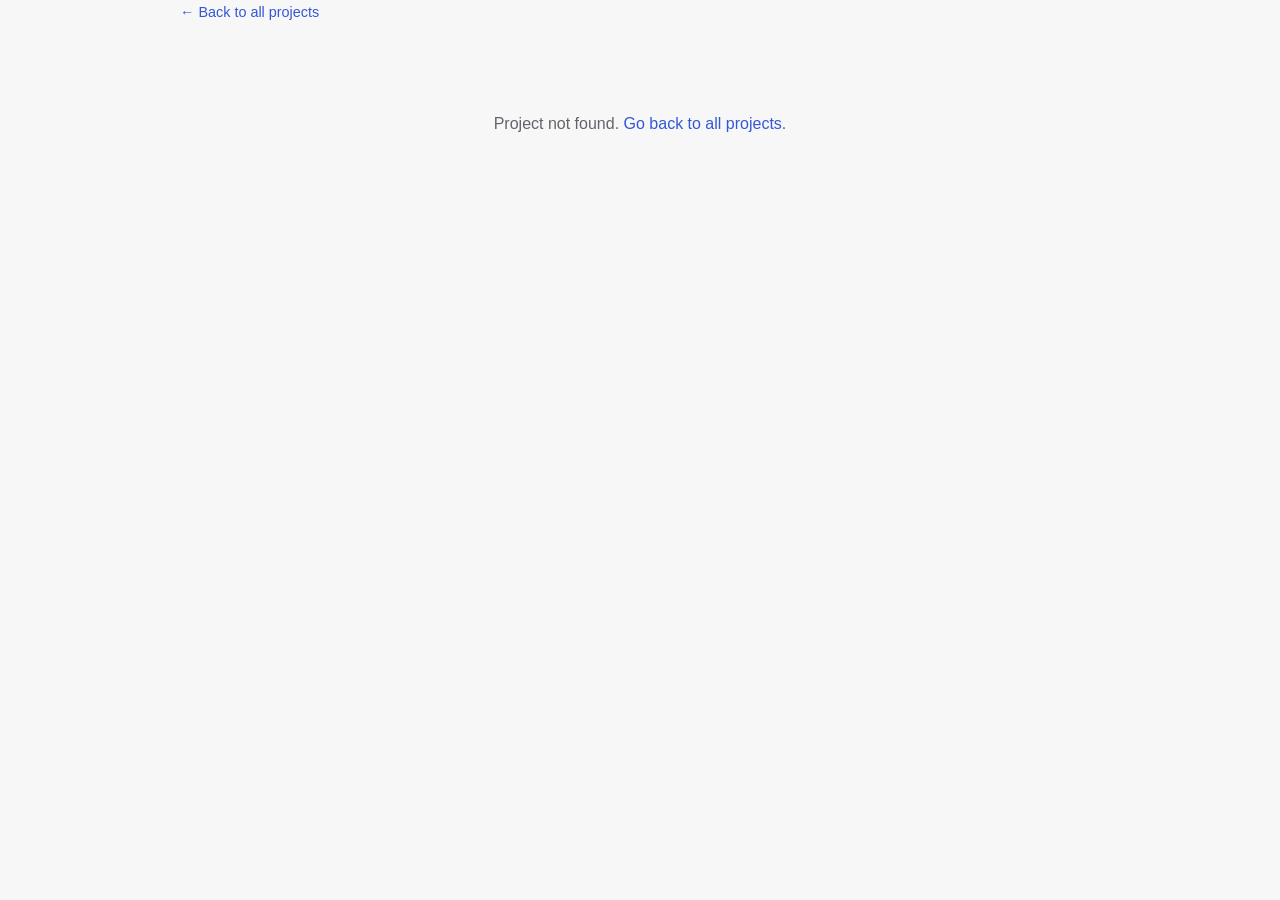
<file: project.html>
<!DOCTYPE html>
<html lang="en">
<head>
<meta charset="UTF-8">
<meta name="viewport" content="width=device-width, initial-scale=1.0">
<title>Project — Julien Werzowa</title>
<link rel="stylesheet" href="css/style.css">
</head>
<body>
<div class="wrapper">
  <a href="index.html" class="back-link">&larr; Back to all projects</a>
  <div id="project-detail" class="project-detail"></div>
</div>

<script src="js/data.js"></script>
<script src="js/project.js"></script>
</body>
</html>
</file>
<file: css/style.css>
:root {
  --bg: #f7f7f8;
  --surface: #ffffff;
  --border: #e2e2e6;
  --text: #1b1b1f;
  --text-muted: #63636b;
  --accent: #3457d5;
  --accent-contrast: #ffffff;
  --pill-bg: #eceef4;
  --pill-text: #33364a;
  --pill-active-bg: #3457d5;
  --pill-active-text: #ffffff;
  --shadow: 0 1px 2px rgba(20, 20, 30, 0.06), 0 4px 12px rgba(20, 20, 30, 0.04);
  --font-mono: ui-monospace, "SF Mono", "Cascadia Code", "Roboto Mono", Menlo, Consolas, monospace;
}

@media (prefers-color-scheme: dark) {
  :root {
    --bg: #14151a;
    --surface: #1c1d24;
    --border: #2c2d36;
    --text: #eceef2;
    --text-muted: #a0a0ab;
    --accent: #7f9bff;
    --accent-contrast: #10111a;
    --pill-bg: #262832;
    --pill-text: #c7c9d6;
    --pill-active-bg: #7f9bff;
    --pill-active-text: #10111a;
    --shadow: 0 1px 2px rgba(0, 0, 0, 0.3), 0 4px 16px rgba(0, 0, 0, 0.25);
  }
}

:root[data-theme="dark"] {
  --bg: #14151a;
  --surface: #1c1d24;
  --border: #2c2d36;
  --text: #eceef2;
  --text-muted: #a0a0ab;
  --accent: #7f9bff;
  --accent-contrast: #10111a;
  --pill-bg: #262832;
  --pill-text: #c7c9d6;
  --pill-active-bg: #7f9bff;
  --pill-active-text: #10111a;
  --shadow: 0 1px 2px rgba(0, 0, 0, 0.3), 0 4px 16px rgba(0, 0, 0, 0.25);
}

:root[data-theme="light"] {
  --bg: #f7f7f8;
  --surface: #ffffff;
  --border: #e2e2e6;
  --text: #1b1b1f;
  --text-muted: #63636b;
  --accent: #3457d5;
  --accent-contrast: #ffffff;
  --pill-bg: #eceef4;
  --pill-text: #33364a;
  --pill-active-bg: #3457d5;
  --pill-active-text: #ffffff;
  --shadow: 0 1px 2px rgba(20, 20, 30, 0.06), 0 4px 12px rgba(20, 20, 30, 0.04);
}

* {
  box-sizing: border-box;
}

html, body {
  margin: 0;
  padding: 0;
}

body {
  background: var(--bg);
  color: var(--text);
  font-family: -apple-system, BlinkMacSystemFont, "Segoe UI", Roboto, Helvetica, Arial, sans-serif;
  line-height: 1.5;
}

a {
  color: var(--accent);
  text-decoration: none;
}

a:hover {
  text-decoration: underline;
}

.wrapper {
  max-width: 960px;
  margin: 0 auto;
  padding: 0 20px 64px;
}

header.site-header {
  padding: 48px 0 24px;
}

header.site-header h1 {
  font-size: 1.75rem;
  margin: 0 0 6px;
}

header.site-header p {
  color: var(--text-muted);
  margin: 0;
  font-size: 1rem;
}

/* Filter bar */
.filter-bar {
  display: flex;
  flex-wrap: wrap;
  gap: 8px;
  margin: 24px 0 8px;
}

.tag-pill {
  border: 1px solid var(--border);
  background: var(--pill-bg);
  color: var(--pill-text);
  border-radius: 999px;
  padding: 6px 14px;
  font-size: 0.85rem;
  cursor: pointer;
  transition: background 0.15s ease, color 0.15s ease, border-color 0.15s ease;
}

.tag-pill:hover {
  border-color: var(--accent);
}

.tag-pill.active {
  background: var(--pill-active-bg);
  color: var(--pill-active-text);
  border-color: var(--pill-active-bg);
}

.filter-meta {
  display: flex;
  justify-content: space-between;
  align-items: center;
  color: var(--text-muted);
  font-size: 0.85rem;
  margin: 8px 0 24px;
}

.clear-filters {
  background: none;
  border: none;
  color: var(--accent);
  cursor: pointer;
  font-size: 0.85rem;
  padding: 0;
}

.clear-filters:disabled {
  color: var(--text-muted);
  cursor: default;
  text-decoration: none;
}

/* Project grid */
.project-grid {
  display: grid;
  grid-template-columns: repeat(auto-fill, minmax(280px, 1fr));
  gap: 16px;
}

.project-card {
  background: var(--surface);
  border: 1px solid var(--border);
  border-radius: 12px;
  overflow: hidden;
  box-shadow: var(--shadow);
  display: flex;
  flex-direction: column;
  transition: transform 0.15s ease, box-shadow 0.15s ease;
}

.project-card:hover {
  transform: translateY(-2px);
}

.card-body {
  padding: 16px 20px 20px;
  display: flex;
  flex-direction: column;
  gap: 10px;
  flex-grow: 1;
}

/* Thumbnails: real image on top, circuit-glyph fallback shows through
   automatically since the <img> removes itself on load failure. */
.thumb-wrap {
  position: relative;
  aspect-ratio: 16 / 9;
  background: var(--surface);
  display: flex;
  align-items: center;
  justify-content: center;
}

.thumb-wrap .thumb {
  position: absolute;
  inset: 0;
  width: 100%;
  height: 100%;
  object-fit: contain;
}

.thumb-fallback-icon {
  width: 34%;
  max-width: 64px;
  color: var(--text-muted);
  opacity: 0.4;
}

.thumb-fallback-icon rect {
  fill: none;
  stroke: currentColor;
  stroke-width: 2;
}

.thumb-fallback-icon path {
  fill: none;
  stroke: currentColor;
  stroke-width: 2;
  stroke-linecap: round;
}

.eyebrow {
  font-family: var(--font-mono);
  font-size: 0.7rem;
  letter-spacing: 0.08em;
  text-transform: uppercase;
  color: var(--accent);
}

.project-card h3 {
  margin: 0;
  font-size: 1.1rem;
}

.project-card h3 a {
  color: var(--text);
}

.project-card h3 a:hover {
  color: var(--accent);
  text-decoration: none;
}

.project-card p {
  margin: 0;
  color: var(--text-muted);
  font-size: 0.92rem;
  flex-grow: 1;
}

.card-tags {
  display: flex;
  flex-wrap: wrap;
  gap: 6px;
}

.card-tags span {
  background: var(--pill-bg);
  color: var(--pill-text);
  border-radius: 6px;
  padding: 3px 8px;
  font-size: 0.75rem;
}

.empty-state {
  color: var(--text-muted);
  text-align: center;
  padding: 48px 0;
}

/* Project detail page */
.back-link {
  display: inline-block;
  margin-bottom: 24px;
  font-size: 0.9rem;
}

.project-detail .eyebrow {
  margin-bottom: 8px;
}

.project-detail h1 {
  margin: 0 0 8px;
  font-size: 1.8rem;
}

.project-detail .meta-date {
  font-family: var(--font-mono);
  font-variant-numeric: tabular-nums;
  color: var(--text-muted);
  font-size: 0.85rem;
  margin-bottom: 16px;
}

.project-detail .card-tags {
  margin-bottom: 24px;
}

.hero-thumb {
  position: relative;
  aspect-ratio: 2 / 1;
  background: var(--surface);
  border: 1px solid var(--border);
  border-radius: 12px;
  overflow: hidden;
  box-shadow: var(--shadow);
  display: flex;
  align-items: center;
  justify-content: center;
  margin-bottom: 28px;
}

.hero-thumb .thumb {
  position: absolute;
  inset: 0;
  width: 100%;
  height: 100%;
  object-fit: contain;
}

.hero-thumb .thumb-fallback-icon {
  width: 18%;
  max-width: 72px;
}

.project-detail section {
  margin-bottom: 28px;
}

.project-detail h2 {
  font-size: 1rem;
  text-transform: uppercase;
  letter-spacing: 0.04em;
  color: var(--text-muted);
  margin: 0 0 10px;
}

.project-detail p.description {
  margin: 0;
  font-size: 1rem;
}

.gallery {
  display: grid;
  grid-template-columns: repeat(auto-fill, minmax(220px, 1fr));
  gap: 16px;
}

.gallery-item {
  margin: 0;
  background: var(--surface);
  border: 1px solid var(--border);
  border-radius: 10px;
  overflow: hidden;
  box-shadow: var(--shadow);
}

.gallery-item a {
  display: block;
}

.gallery-item img {
  display: block;
  width: 100%;
  height: 180px;
  object-fit: cover;
}

.gallery-item figcaption {
  padding: 10px 12px;
  font-size: 0.85rem;
  color: var(--text-muted);
}

.skills-list {
  list-style: none;
  display: flex;
  flex-wrap: wrap;
  gap: 8px;
  margin: 0;
  padding: 0;
}

.skills-list li {
  background: var(--pill-bg);
  color: var(--pill-text);
  border-radius: 6px;
  padding: 5px 10px;
  font-size: 0.85rem;
}

.repo-button {
  display: inline-flex;
  align-items: center;
  gap: 8px;
  background: var(--accent);
  color: var(--accent-contrast);
  border-radius: 8px;
  padding: 10px 18px;
  font-size: 0.95rem;
  font-weight: 500;
}

.repo-button:hover {
  text-decoration: none;
  opacity: 0.9;
}

footer.site-footer {
  text-align: center;
  color: var(--text-muted);
  font-size: 0.8rem;
  padding: 32px 0 0;
}
</file>
